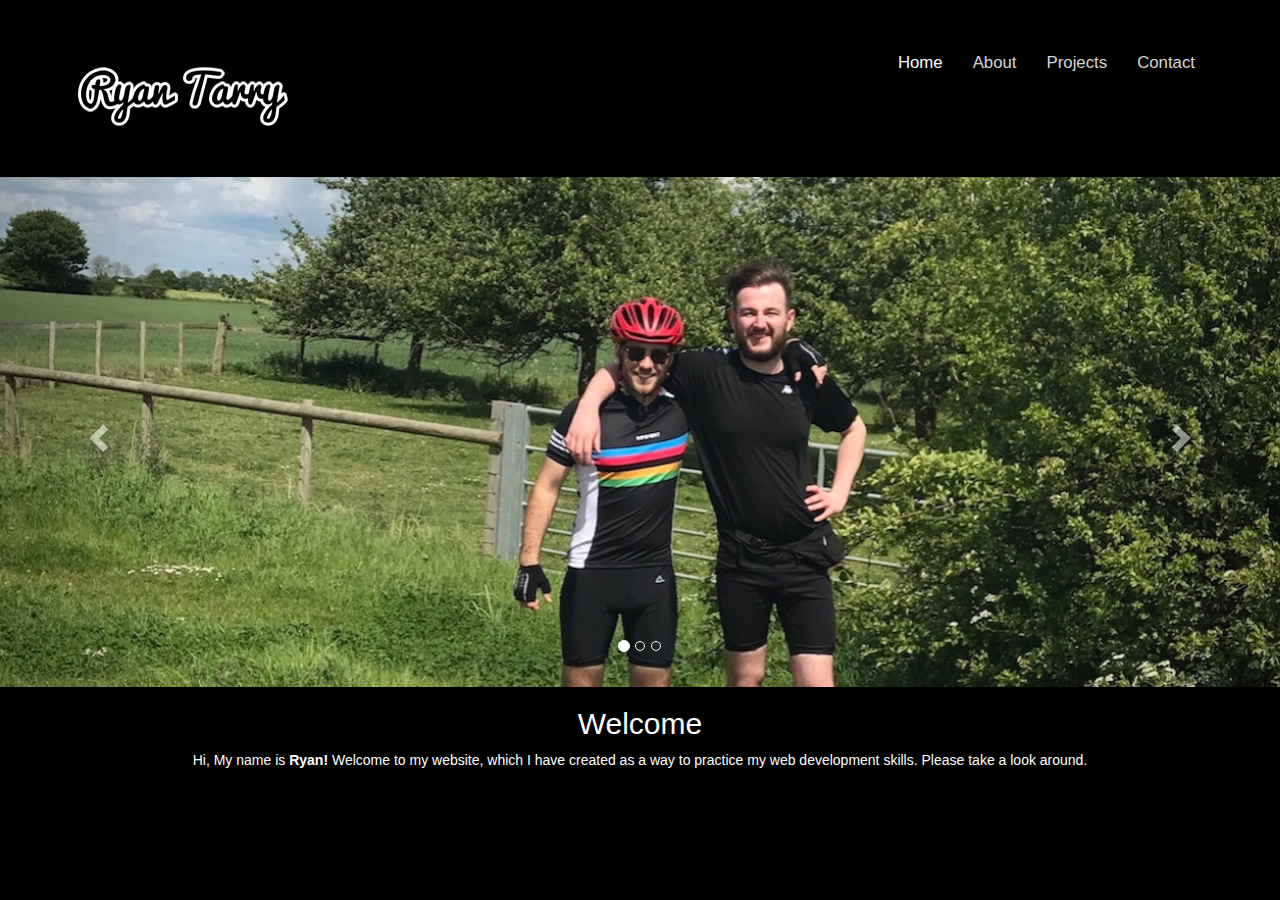
<file: index.html>
<!DOCTYPE html>
<html lang="en">

<head>
    <title>Ryan's Website</title>
    <meta charset="utf-8">
    <meta name="viewport" content="width=device-width, initial-scale=1">
    <link rel="stylesheet" href="https://maxcdn.bootstrapcdn.com/bootstrap/3.3.7/css/bootstrap.min.css">
    <link rel="stylesheet" href="https://cdnjs.cloudflare.com/ajax/libs/font-awesome/4.7.0/css/font-awesome.min.css">
    <script src="https://ajax.googleapis.com/ajax/libs/jquery/3.2.1/jquery.min.js"></script>
    <script src="https://maxcdn.bootstrapcdn.com/bootstrap/3.3.7/js/bootstrap.min.js"></script>
    <link rel="stylesheet" href="style.css">
</head>

<body class="body">
    <nav class="navbar navbar-inverse">
        <div class="container - fluid">
            <div class="navbarheader">
                <button type="button" class="navbar-toggle" data-toggle="collapse" data-target="#myNavbar">
                    <span class="icon-bar"></span>
                    <span class="icon-bar"></span>
                    <span class="icon-bar"></span>
                </button>
                <a class="navbar-brand" href="#"><img src="img/logowhite.png"></a>
            </div>
            <div class="collapse navbar-collapse" ID="myNavbar">
                <ul class="nav navbar-nav navbar-right">
                    <li class="active"><a href="index.html">Home</a></li>
                    <li><a href="about.html">About</a></li>
                    <li><a href="projects.html">Projects</a></li>
                    <li><a href="contact.html">Contact</a></li>
                </ul>
            </div>
        </div>
    </nav>

    <div id="myCarousel" class="carousel slide" data-ride="carousel">
        <ol class="carousel-indicators">
            <li data-target="#myCarousel" data-slide-to="0" class="active"></li>
            <li data-target="#myCarousel" data-slide-to="1"></li>
            <li data-target="#myCarousel" data-slide-to="2"></li>
        </ol>
        <div class="carousel-inner" role="listbox">
            <div class="item active">
                <img src="img/Ryan0.jpg" alt="Ryan and Will on a bikeride">
            </div>
            <div class="item">
                <img src="img/Ryan1.jpg" alt="Ryan at Fort William">
            </div>
            <div class="item">
                <img src="img/Ryan2.jpg" alt="Selfie on top of a mountain">
            </div>
        </div>
        <!--Slider Controls-->
        <a class="left carousel-control" href="#myCarousel" role="button" data-slide="prev">
            <span class="glyphicon glyphicon-chevron-left" aria-hidden="true"></span>
            <span class="sr-only">Previous</span></a>
            <a class="right carousel-control" href="#myCarousel" role="button" data-slide="next">
                <span class="glyphicon glyphicon-chevron-right" aria-hidden="true"></span>
                <span class="sr-only">Next</span>
            </a>
 </div><!-- End Slider -->

    <div class="content">
        <H2>Welcome</H2>
        <p>Hi, My name is <strong>Ryan!</strong> Welcome to my website, which I have created as a way to practice my web development skills. Please take a look around.</p>
    </div>

</body>

</html>
</file>
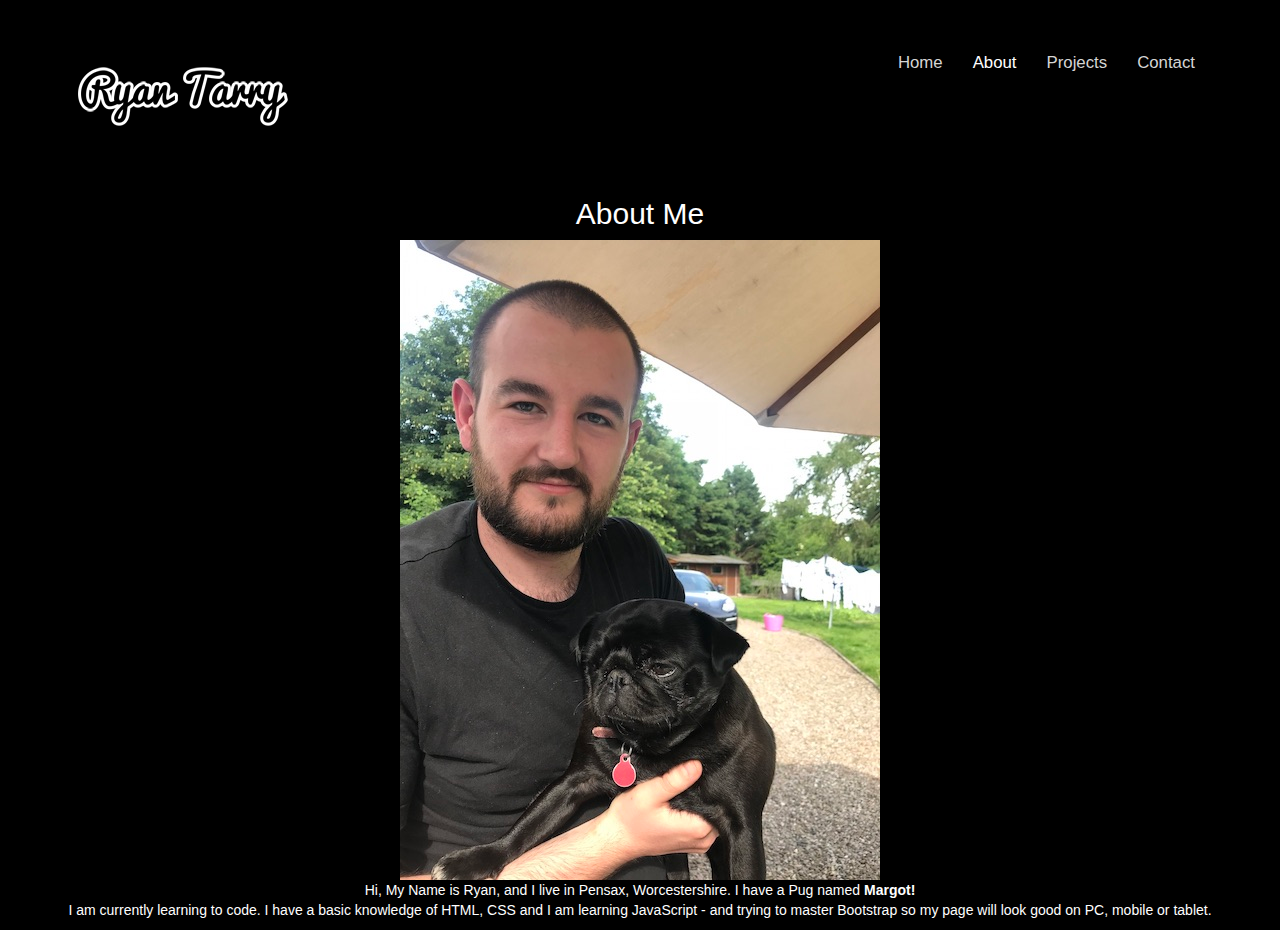
<file: about.html>
<!DOCTYPE html>
<html lang="en">

<head>
    <title>About Ryan</title>
    <meta charset="utf-8">
    <meta name="viewport" content="width=device-width, initial-scale=1">
    <link rel="stylesheet" href="https://maxcdn.bootstrapcdn.com/bootstrap/3.3.7/css/bootstrap.min.css">
    <link rel="stylesheet" href="https://cdnjs.cloudflare.com/ajax/libs/font-awesome/4.7.0/css/font-awesome.min.css">
    <script src="https://ajax.googleapis.com/ajax/libs/jquery/3.2.1/jquery.min.js"></script>
    <script src="https://maxcdn.bootstrapcdn.com/bootstrap/3.3.7/js/bootstrap.min.js"></script>
    <link rel="stylesheet" href="style.css">
</head>

<body class="body">
    <nav class="navbar navbar-inverse">
        <div class="container - fluid">
            <div class="navbarheader">
                <button type="button" class="navbar-toggle" data-toggle="collapse" data-target="#myNavbar">
                    <span class="icon-bar"></span>
                    <span class="icon-bar"></span>
                    <span class="icon-bar"></span>
                </button>
                <a class="navbar-brand" href="#"><img src="img/logowhite.png"></a>
            </div>
            <div class="collapse navbar-collapse" ID="myNavbar">
                <ul class="nav navbar-nav navbar-right">
                    <li><a href="index.html">Home</a></li>
                    <li class="active"><a href="about.html">About</a></li>
                    <li><a href="projects.html">Projects</a></li>
                    <li><a href="contact.html">Contact</a></li>
                </ul>
            </div>
        </div>
    </nav>
    <div class="about-content">
              <h2>About Me</h2>
        <img src="img/ryanmargot.jpg">
          <p>
        Hi, My Name is Ryan, and I live in Pensax, Worcestershire. I have a Pug named <strong>Margot!</strong><br>I am currently learning to code. I have a basic knowledge of HTML, CSS and I am learning JavaScript - and trying to master Bootstrap so my page will look good on PC, mobile or tablet.</p>
    </div>
</body>
</html>
</file>
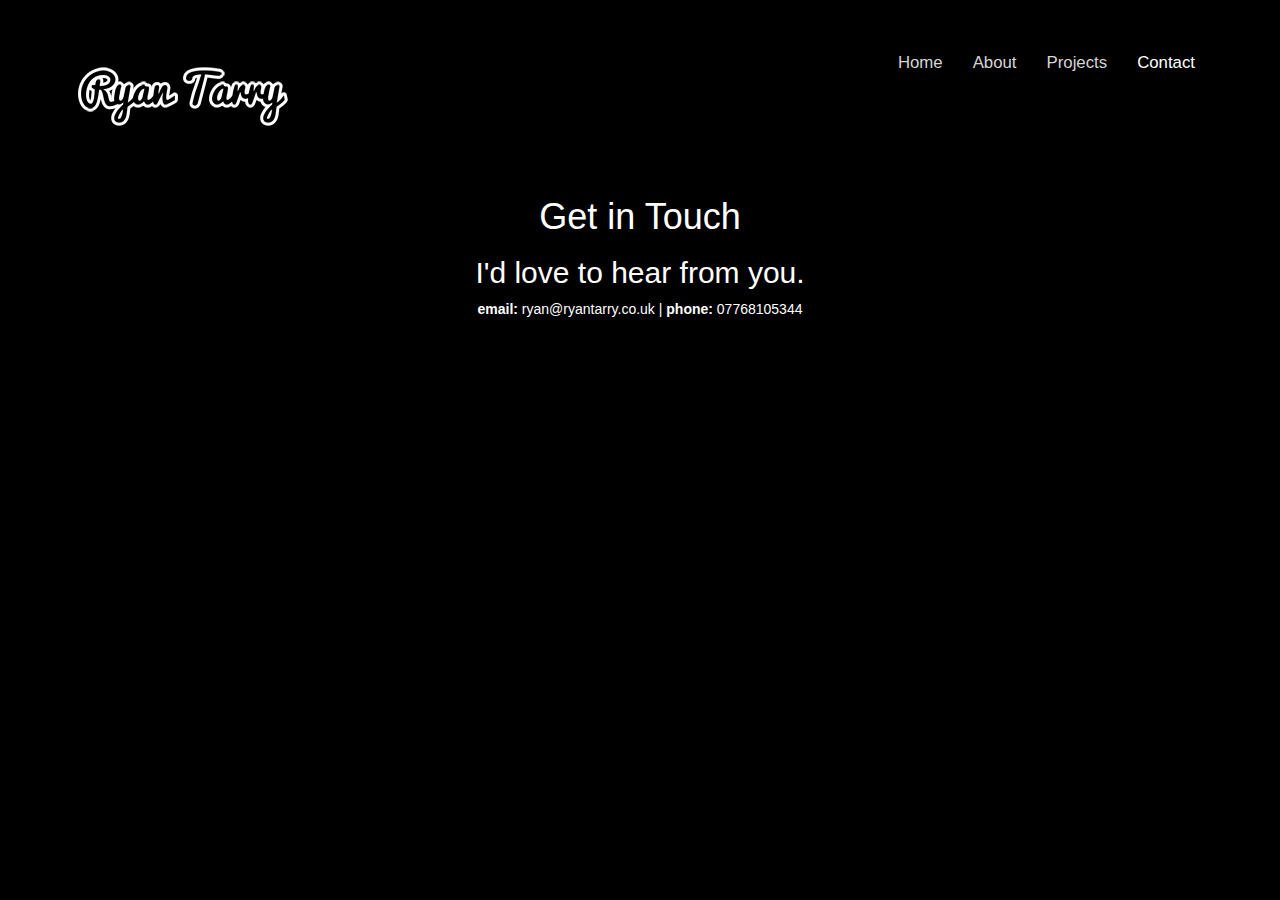
<file: contact.html>
<!DOCTYPE html>
<html lang="en">

<head>
    <title>Contact Me</title>
    <meta charset="utf-8">
    <meta name="viewport" content="width=device-width, initial-scale=1">
    <link rel="stylesheet" href="https://maxcdn.bootstrapcdn.com/bootstrap/3.3.7/css/bootstrap.min.css">
    <link rel="stylesheet" href="https://use.fontawesome.com/releases/v5.7.1/css/all.css" integrity="sha384-fnmOCqbTlWIlj8LyTjo7mOUStjsKC4pOpQbqyi7RrhN7udi9RwhKkMHpvLbHG9Sr" crossorigin="anonymous">
    <script src="https://ajax.googleapis.com/ajax/libs/jquery/3.2.1/jquery.min.js"></script>
    <script src="https://maxcdn.bootstrapcdn.com/bootstrap/3.3.7/js/bootstrap.min.js"></script>
    <link rel="stylesheet" href="style.css">
</head>

<body class="body">
    <nav class="navbar navbar-inverse">
        <div class="container - fluid">
            <div class="navbarheader">
                <button type="button" class="navbar-toggle" data-toggle="collapse" data-target="#myNavbar">
                    <span class="icon-bar"></span>
                    <span class="icon-bar"></span>
                    <span class="icon-bar"></span>
                </button>
                <a class="navbar-brand" href="#"><img src="img/logowhite.png"></a>
            </div>
            <div class="collapse navbar-collapse" ID="myNavbar">
                <ul class="nav navbar-nav navbar-right">
                    <li><a href="index.html">Home</a></li>
                    <li><a href="about.html">About</a></li>
                    <li><a href="projects.html">Projects</a></li>
                    <li class="active"><a href="contact.html">Contact</a></li>
                </ul>
            </div>
        </div>
    </nav>

    <div class="contact-title">
        <H1>Get in Touch</H1>
        <H2>I'd love to hear from you.</H2>
    </div>
    <div class="contact-page">
        <i class="far fa-envelope"></i>
        <i class="far f-mobile"></i>
       <p><strong>email:</strong> ryan@ryantarry.co.uk | <strong>phone:</strong> 07768105344</p>
    </div>
    
</body>

</html>
</file>
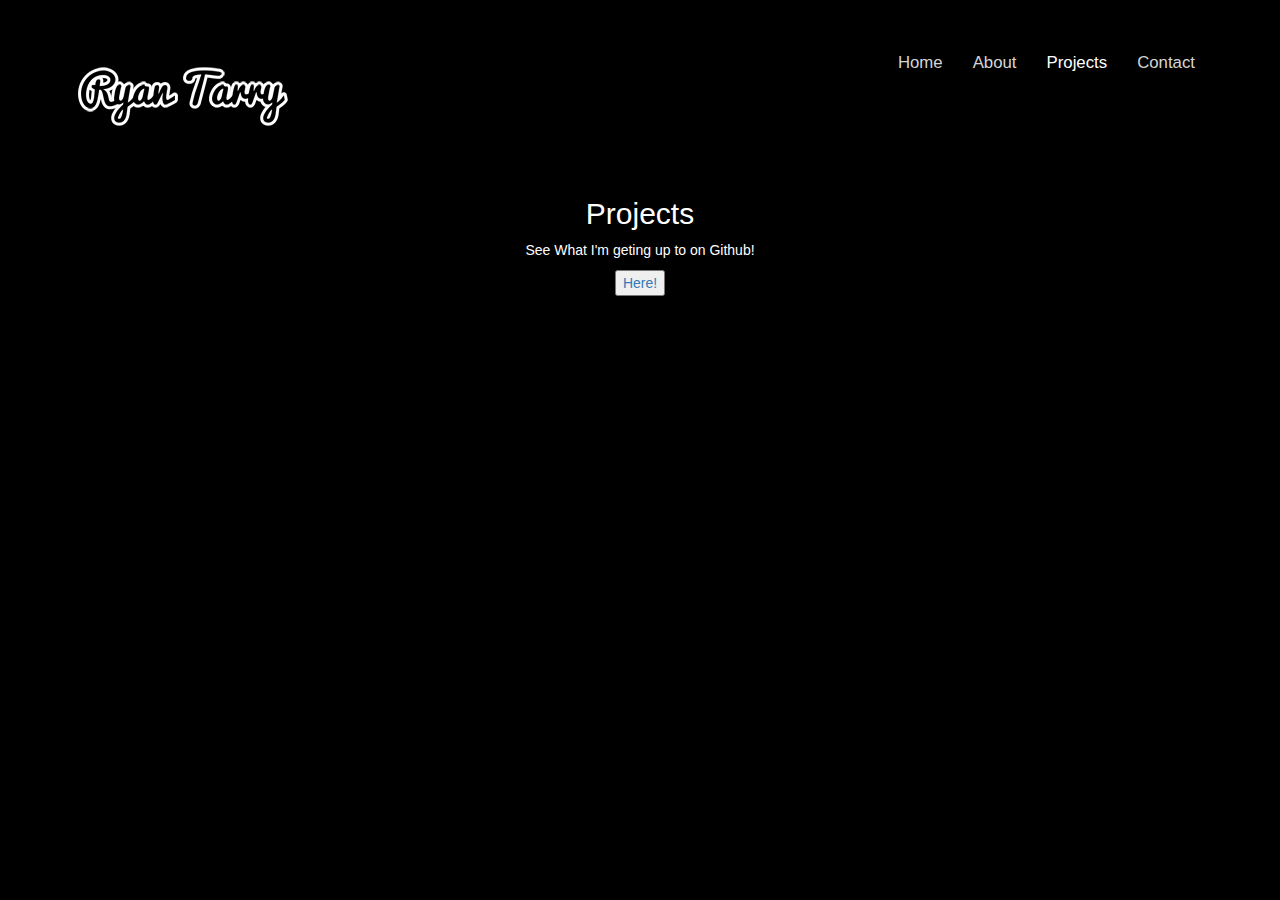
<file: projects.html>
<!DOCTYPE html>
<html lang="en">

<head>
    <title>Ryan's Projects</title>
    <meta charset="utf-8">
    <meta name="viewport" content="width=device-width, initial-scale=1">
    <link rel="stylesheet" href="https://maxcdn.bootstrapcdn.com/bootstrap/3.3.7/css/bootstrap.min.css">
    <link rel="stylesheet" href="https://cdnjs.cloudflare.com/ajax/libs/font-awesome/4.7.0/css/font-awesome.min.css">
    <script src="https://ajax.googleapis.com/ajax/libs/jquery/3.2.1/jquery.min.js"></script>
    <script src="https://maxcdn.bootstrapcdn.com/bootstrap/3.3.7/js/bootstrap.min.js"></script>
    <link rel="stylesheet" href="style.css">
</head>

<body class="body">
    <nav class="navbar navbar-inverse">
        <div class="container - fluid">
            <div class="navbarheader">
                <button type="button" class="navbar-toggle" data-toggle="collapse" data-target="#myNavbar">
                    <span class="icon-bar"></span>
                    <span class="icon-bar"></span>
                    <span class="icon-bar"></span>
                </button>
                <a class="navbar-brand" href="#"><img src="img/logowhite.png"></a>
            </div>
            <div class="collapse navbar-collapse" ID="myNavbar">
                <ul class="nav navbar-nav navbar-right">
                    <li><a href="index.html">Home</a></li>
                    <li><a href="about.html">About</a></li>
                    <li class="active"><a href="projects.html">Projects</a></li>
                    <li><a href="contact.html">Contact</a></li>
                </ul>
            </div>
        </div>
    </nav>

    <div class="content">
        <H2>Projects</H2>
        <p>See What I'm geting up to on Github!</p>
        <a href="https://github.com/ryantarry/hello-world"><button>Here!</button></a>
    </div>

</body>

</html>
</file>
<file: style.css>
.body {
    background-color: black;
}

.navbar {
    margin-bottom: 0;
    border-radius: 0;
    background-color: black;
    color: #FFF;
    padding: 3% 0;
    font-size: 1.2em;
    border: 0;

}

.navbar-brand {
    float: left;
    min-height: 100px;
    padding: 0px 20px 30px;
}

.navbar-inverse .navbar-nav .active a,
.navbar-inverse .navbar-nav .active a:focus .navbar-inverse .navbar-nav .active a:hover {
    color: #FFF;
    background-color: black;
}

.navbar-inverse .navbar-nav li a {
    color: #D5D5D5;
}

.carousel-inner > .item > img {
    margin: 0 auto;
    width: 100%;
}

.content {
    text-align: center;
    font-family: sans-serif;
    color: white;
}

.footer {
    text-align: center;
    color: antiquewhite;
}
.contact-title{
    text-align: center;
    color: white;
}
.contact-page{
    text-align: center;
    color: white;
}
.about-content{
    text-align: center;
    color:white;
}
</file>
